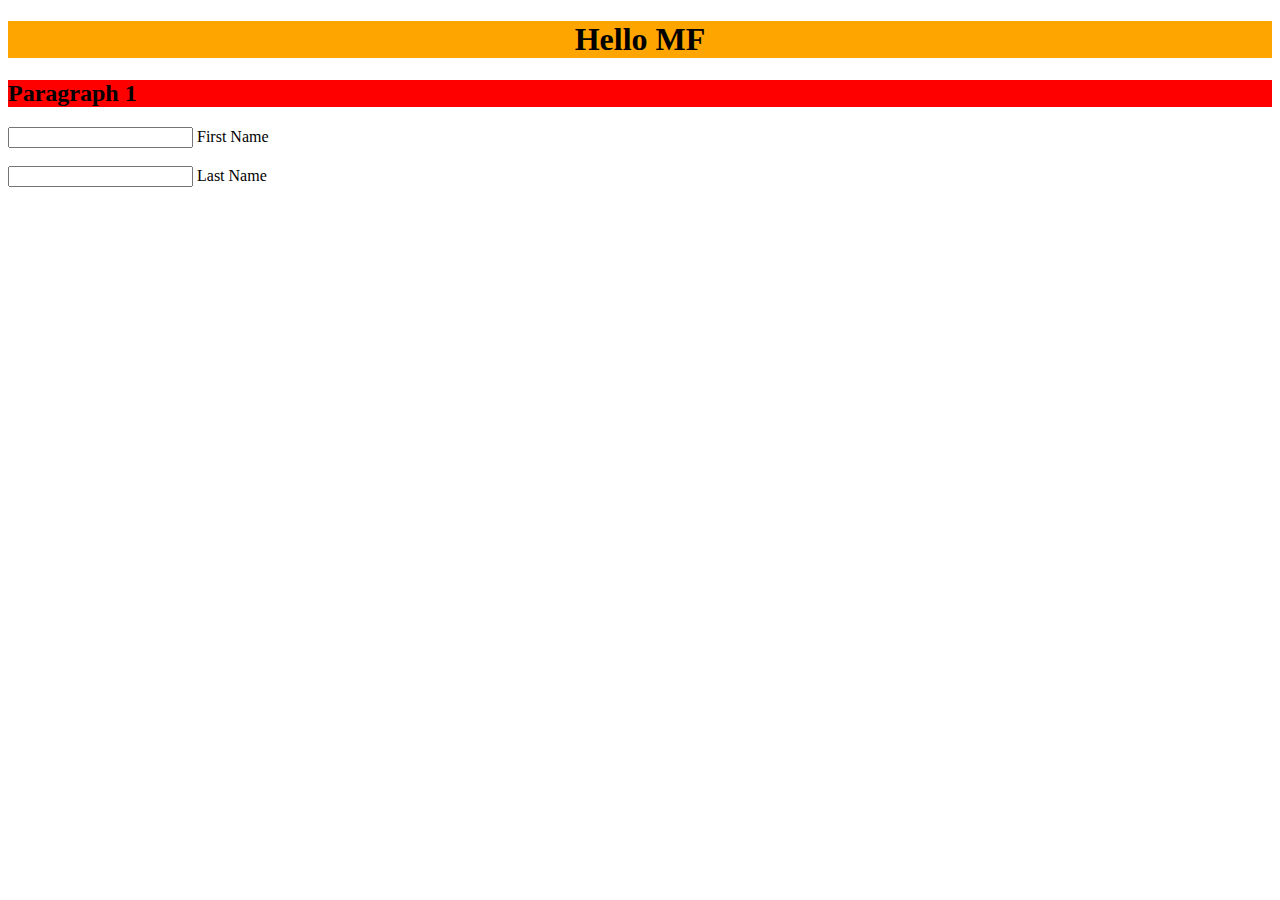
<file: Lab9/index.html>
<!DOCTYPE html>
<html lang="en">
<head>
    <meta charset="UTF-8">
    <title>Lab9</title>
    <link rel="stylesheet" href="style.css">
    <header><h1 ALIGN="center"> Hello MF</h1></header>
</head>
<body>
<h2>Paragraph 1</h2>
<input type="text" id="fname">
<label for="fname">First Name</label>
<br><br>
<input type="text" id="lname">
<label for="lname">Last Name</label>


</body>
</html>
</file>
<file: Lab9/style.css>
header{
    background-color: orange;
}

h2{
    background-color: red;

}
</file>
